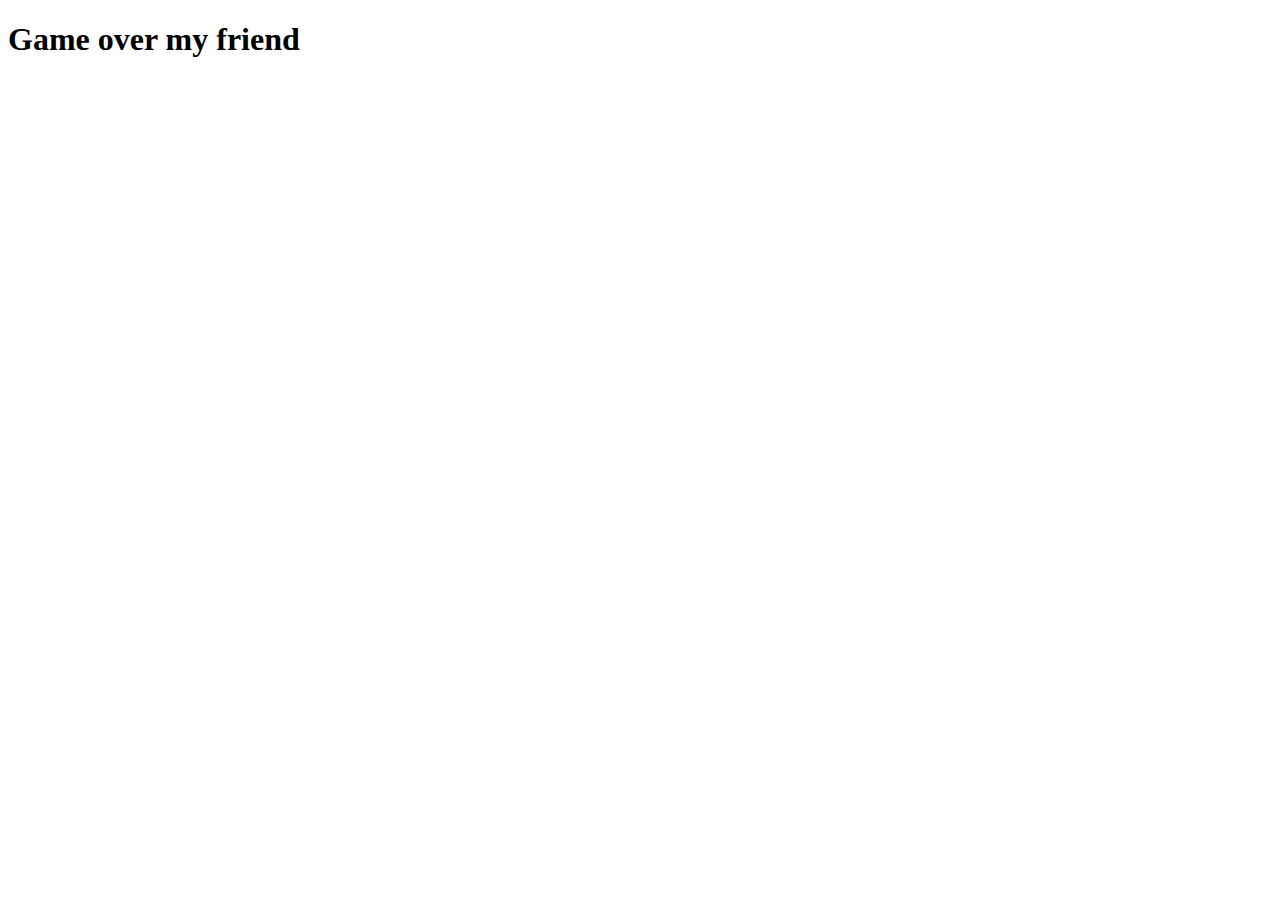
<file: gameover.html>
<!DOCTYPE html>
<html lang="en">
<head>
    <meta charset="UTF-8">
    <meta http-equiv="X-UA-Compatible" content="IE=edge">
    <meta name="viewport" content="width=device-width, initial-scale=1.0">
    <title>Document</title>
</head>
<body>
    <h1>Game over my friend</h1>
</body>
</html>
</file>
